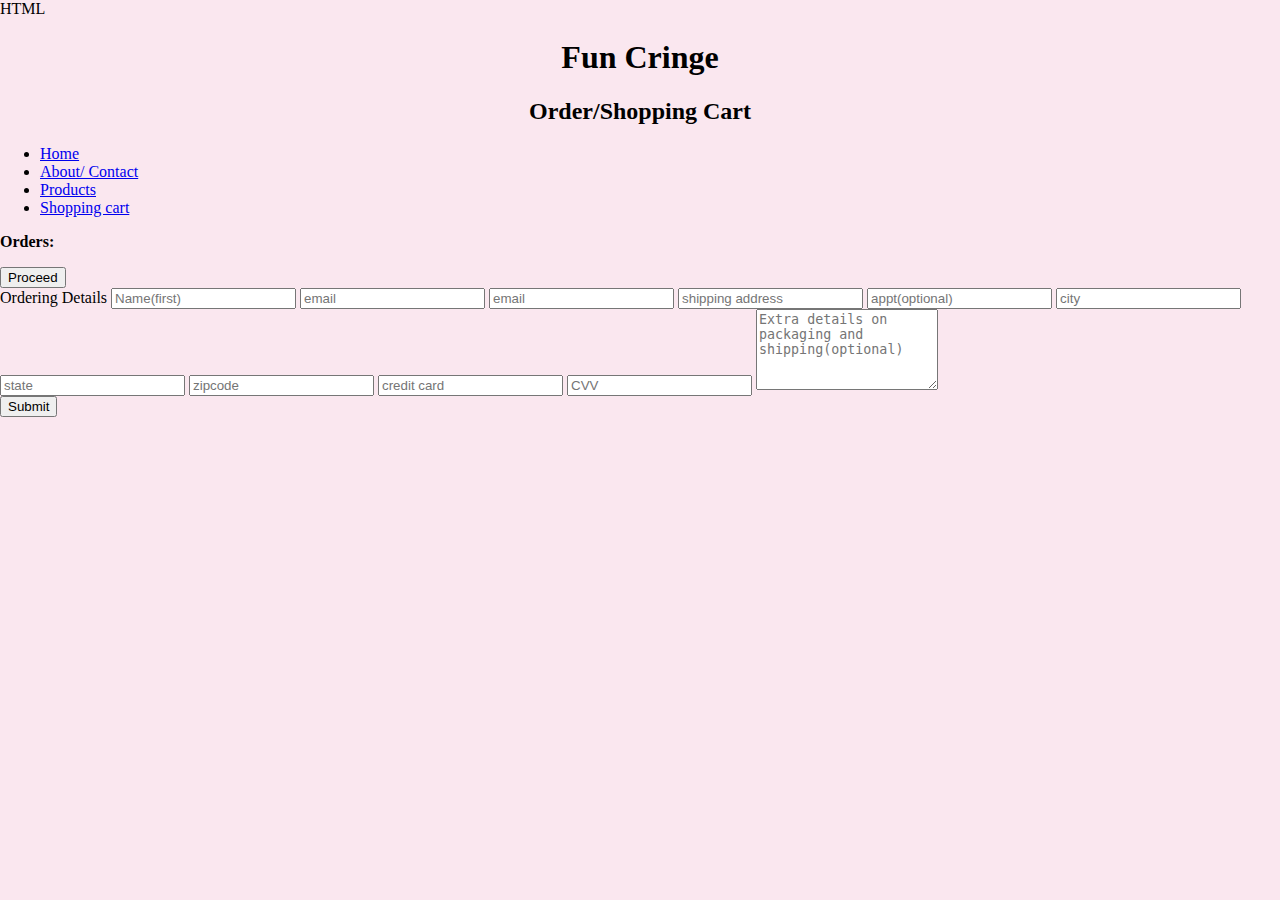
<file: ordering.html>
HTML
<header>
  <meta charset="utf-8">
  <meta name="viewport" content="width=device-width">
  <title>order</title>
  <link href="style.css" rel="stylesheet" type="text/css" />
</header>
<body >
  <h1 align='center' class= 'top'> Fun Cringe</h1>
  <h2 align='center' class= 'top'> Order/Shopping Cart </h2>
  <div class = 'bar' >
    <ul>
      <li><a href="index.html">Home</a></li>
      <li><a href="contact.html">About/ Contact</a></li>
      <li><a href="product.html">Products</a></li>
      <li><a href="ordering.html">Shopping cart</a></li>
    </ul>
  </div>

  <section id= 'cart'>
    
     <script> 
       //cash();
     </script>
          
  </section>


  <p> <strong>Orders:</strong></p>
  <section class = "recipt">  
  <form method = "POST">
    <!-- make table for orders-->
    <ol>
      <script> //display function or...
        //if(orders1 >=1){
          //document.write("<li>" + orders1 + " "+getTitle("</li>");
        //}
      </script>
    </ol>
    
  </section>
  <button>Proceed</button> <!-- proced button-->
  
  <div class = "info">
    <label for= "name">Ordering Details</label>
    <input type = "text" class = "namet" name = "name" placeholder="Name(first)"> <!-- name-->
    
    <input type = "text" name = "email" placeholder="email"> <!-- email-->
    <input type = "text" name = "phone" placeholder="email"> <!-- phone #-->
    <input type = "text" name = "address" placeholder="shipping address"> <!-- address-->
    <input type = "text" name = "appt" placeholder="appt(optional)"> <!-- appt-->
    <input type = "text" name = "city" placeholder="city"> <!-- city-->
    <input type = "text" name = "state" placeholder="state"> <!-- state initials-->
    <input type = "text" name = "zip" placeholder="zipcode"> <!-- zip code-->
    <input type = "text" name = "credit card" placeholder="credit card"> <!-- credit card-->
    <input type = "text" name = "CVV" placeholder="CVV"> <!-- cvv-->
  
    <textarea name = "exdetails" placeholder="Extra details on packaging and shipping(optional)" rows="5" cols="20"></textarea><!-- optional dir-->
  </div>

  <input type="submit"><!-- submit-->
  </form>
  
</body>
<footer></footer>
</file>
<file: style.css>
chtml {  /*content is not fully showing on the page, only half*/
  height: 100%;
  width: 100%;
   margin: 0px;
  
}
/* home page*/
body{
 /* background-image: url("pg-background.avif"); */
  background-color: #FAE7EF;
  height: 100%;
  width: 100%;
  margin: 0px;
  
}

/*
STYLE: 
<> title: use fun font, have some acknowledge on what 
<> background: nice color, maybe pastel pink
<> font: nice font, maybe roboto, try to use downloaded
pictures: same size, position elements/flex, put them side by side, 2 per row/ fill to fit, maybe borders
-extra pictures & gifs
<> captions: fixed to image, make possible link or window? to go to product page, make clickable and pop out when hover?

<> nav bar: nice color, maybe purple, maybe borders w/ shadowbox, maybe rounded corners, if horizontal go across page centered, if vertical press button to toggle nav bar

<> buttons: nice color, maybe purple, maybe borders, have acknowledgement when pressed/hovered? bigger font?

<> products: same size, have good info, use Javascript to display on product page,

<> footer: add


HOMEPAGE:
products: section into two cat., think about extra later
<> categories: nice color, maybe white, maybe borders, maybe rounded corners & borders, holds products, shows 3 next to each other, maybe hover effects, maybe clickable pictures, margin/space between
<> product info: nice color, maybe white, maybe borders, links to product page,  maybe borders, maybe shadowbox & enlarge, aligned with image, list 


CONTACT PAGE:
<> Titles: big/semi big, maybe diff font, <strong> tag
<> info: <p> tag, maybe 
<> image/ gifs: same size, margins,
<> input box: dfferent sizes based on input, put under each other, placeholder, dif font space between
<submit button: make it work??? 

PRODUCT PAGE:
<> use javascript to keep data and display it?
<> info: dif tags, <strong> tag for title


*/





















/*.bar {*/
  /* navbar-  consider flex*/ 
  /*float: left;
  color: #f2f2f2;
  text-align: center;
  padding: 14px 60px;
  margin: 20px;

  font-size: 17px;
  background-color: #694ead;
  position: static;
  display: grid;
  justify-content: stretch;

}
ul{
  list-style-type: none;
  margin: 0;
  padding: 0;  
}
li{
  display: inline;
  padding: 10px;
}

#featured{ *//*selections - make into columns with grid*/
  /*display: grid;
  grid-template-columns:(auto auto auto);
  position: static;
  margin: 50px;
  
  
}

#featured > div {
  text-align: center;
  padding: 20px;
  border: 3px solid green;
}
.home{ *//* photos*/
  /*height: auto;
  width: 45px;
  margin: 5%;
  position: static;
  left: 50px;

}
*/

/* about/contact page - changes parts in the ordering page size*/ 
/*.about {
  background-color: rgb(250,	231,	239);
}
.contact {
padding: 20px;
  
}
@font-face{
    font-family: "lucy-said-ok-font";
    src: url("https://www.fontspace.com/lucy-said-ok-font-f68601");
}

.top {
  font-family: 'Times New Roman', Times, serif;
  font-family: lucy-said-ok-font;*/ /*not working,must look up*/
 /* color: #2986cc;
}
.contact input {
      display: flex;
      flex-direction: columns;
      gap: 20px;
}*/

/* product page*/
/*.pr {*/ /*photos*/
 /* height:auto;
  width: 10%;
margin-left: 10%;
  
}

details h1{
  font-size: 35px;

}
details h2{
  font-size: 30px;

}
#m1 {
  margin-top: 5%;
}

/*
.container {
  width: 100%;
  min-height: 100%;
  background-color: white;
  display: flex;
  align-items: center;
  justify-content: center;
}

.product {
  width: 90%;
  min-width: 750px;
  display: flex;
}
.gallery {
  flex-basis: 47%;
  /*transform: scale(1.08);
  box-shadow: -10px 5px 10px rgba(0,0,0.1);*/
    /*
}
.gallery img {
  width: 100%;
  display: block;
  padding-top: 100px;
}
.details{
  flex-basis: 53%;
  background-color: black;
  padding: 40px;
  padding-left: 60px;
  font-size: 20px;
  font-weight: 500;
  
}*/



/* order page*/
/*.recipt {
  border: 2px solid black;
  width: 300px;
  padding: 50px;
  margin: 20px;
  background-color: #f2f2f2;
  display: flex;
  
}
.info {
  display: flex;
  flex-direction: column;
  gap: 20px;
  justify-content: space-between;
}*/
</file>
